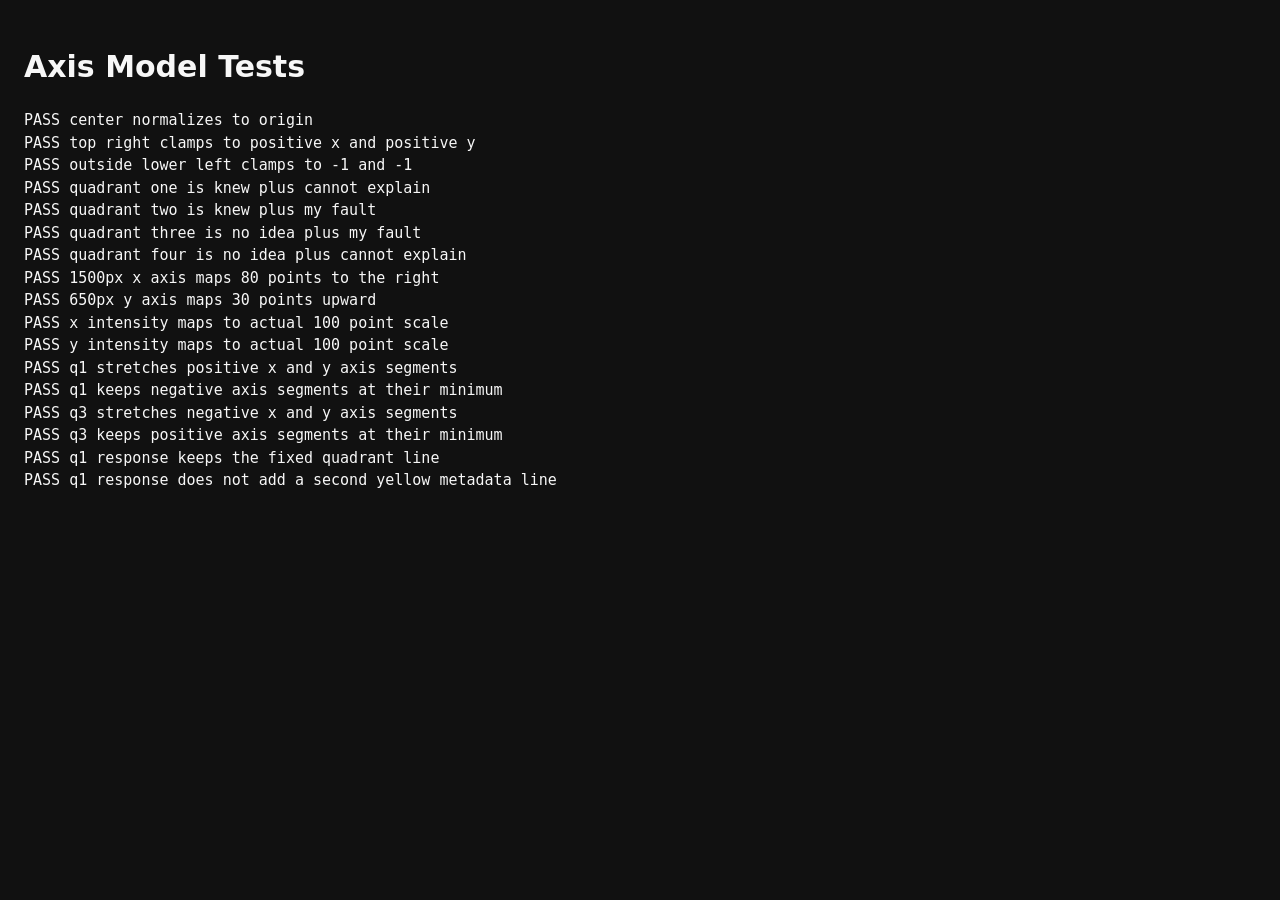
<file: tests/axis-model.test.html>
<!DOCTYPE html>
<html lang="en">
<head>
  <meta charset="UTF-8">
  <meta name="viewport" content="width=device-width, initial-scale=1.0">
  <title>Axis Model Tests</title>
  <style>
    body {
      margin: 0;
      padding: 24px;
      background: #111;
      color: #f7f7f7;
      font: 15px/1.5 system-ui, sans-serif;
    }

    pre {
      white-space: pre-wrap;
    }
  </style>
</head>
<body>
  <h1>Axis Model Tests</h1>
  <pre id="output">Running...</pre>

  <script type="module">
    import {
      normalizePoint,
      getQuadrant,
      getAxisIntensity,
      getAxisSegmentLengths,
      buildResponse,
    } from "../src/axis-model.js";

    const output = document.getElementById("output");
    const results = [];

    function assert(name, condition, details = "") {
      if (!condition) {
        throw new Error(`${name}${details ? `: ${details}` : ""}`);
      }
      results.push(`PASS ${name}`);
    }

    function nearlyEqual(actual, expected, epsilon = 0.01) {
      return Math.abs(actual - expected) <= epsilon;
    }

    try {
      const rect = { left: 100, top: 200, width: 400, height: 300 };
      const center = normalizePoint(300, 350, rect);
      assert("center normalizes to origin", nearlyEqual(center.x, 0) && nearlyEqual(center.y, 0), JSON.stringify(center));

      const upperRight = normalizePoint(500, 200, rect);
      assert("top right clamps to positive x and positive y", nearlyEqual(upperRight.x, 1) && nearlyEqual(upperRight.y, 1), JSON.stringify(upperRight));

      const lowerLeft = normalizePoint(0, 600, rect);
      assert("outside lower left clamps to -1 and -1", nearlyEqual(lowerLeft.x, -1) && nearlyEqual(lowerLeft.y, -1), JSON.stringify(lowerLeft));

      assert("quadrant one is knew plus cannot explain", getQuadrant({ x: 0.6, y: 0.4 }).id === "q1");
      assert("quadrant two is knew plus my fault", getQuadrant({ x: -0.6, y: 0.4 }).id === "q2");
      assert("quadrant three is no idea plus my fault", getQuadrant({ x: -0.6, y: -0.4 }).id === "q3");
      assert("quadrant four is no idea plus cannot explain", getQuadrant({ x: 0.6, y: -0.4 }).id === "q4");

      const stageRect = { left: 210, top: 215, width: 1500, height: 650 };
      const pointFromStage = normalizePoint(1560, 442.5, stageRect);
      assert("1500px x axis maps 80 points to the right", nearlyEqual(pointFromStage.x, 0.8), JSON.stringify(pointFromStage));
      assert("650px y axis maps 30 points upward", nearlyEqual(pointFromStage.y, 0.3), JSON.stringify(pointFromStage));

      const intensity = getAxisIntensity({ x: 0.8, y: 0.3 });
      assert("x intensity maps to actual 100 point scale", intensity.xLabel === "Can't explain" && intensity.xPercent === 80, JSON.stringify(intensity));
      assert("y intensity maps to actual 100 point scale", intensity.yLabel === "I knew" && intensity.yPercent === 30, JSON.stringify(intensity));

      const q1Segments = getAxisSegmentLengths({ x: 0.8, y: 0.3 });
      assert("q1 stretches positive x and y axis segments", nearlyEqual(q1Segments.right, 600) && nearlyEqual(q1Segments.top, 97.5), JSON.stringify(q1Segments));
      assert("q1 keeps negative axis segments at their minimum", nearlyEqual(q1Segments.left, 46) && nearlyEqual(q1Segments.bottom, 43), JSON.stringify(q1Segments));

      const q3Segments = getAxisSegmentLengths({ x: -1, y: -1 });
      assert("q3 stretches negative x and y axis segments", nearlyEqual(q3Segments.left, 750) && nearlyEqual(q3Segments.bottom, 325), JSON.stringify(q3Segments));
      assert("q3 keeps positive axis segments at their minimum", nearlyEqual(q3Segments.right, 46) && nearlyEqual(q3Segments.top, 43), JSON.stringify(q3Segments));

      const q1Response = buildResponse({ x: 0.82, y: 0.76 });
      assert("q1 response keeps the fixed quadrant line", q1Response.line.includes("money") && q1Response.line.includes("straight"), q1Response.line);
      assert("q1 response does not add a second yellow metadata line", !("meta" in q1Response), JSON.stringify(q1Response));

      window.__AXIS_MODEL_TESTS__ = { passed: true, results };
      output.textContent = results.join("\n");
    } catch (error) {
      window.__AXIS_MODEL_TESTS__ = { passed: false, error: error.message, results };
      output.textContent = `${results.join("\n")}\nFAIL ${error.message}`;
      throw error;
    }
  </script>
</body>
</html>
</file>
